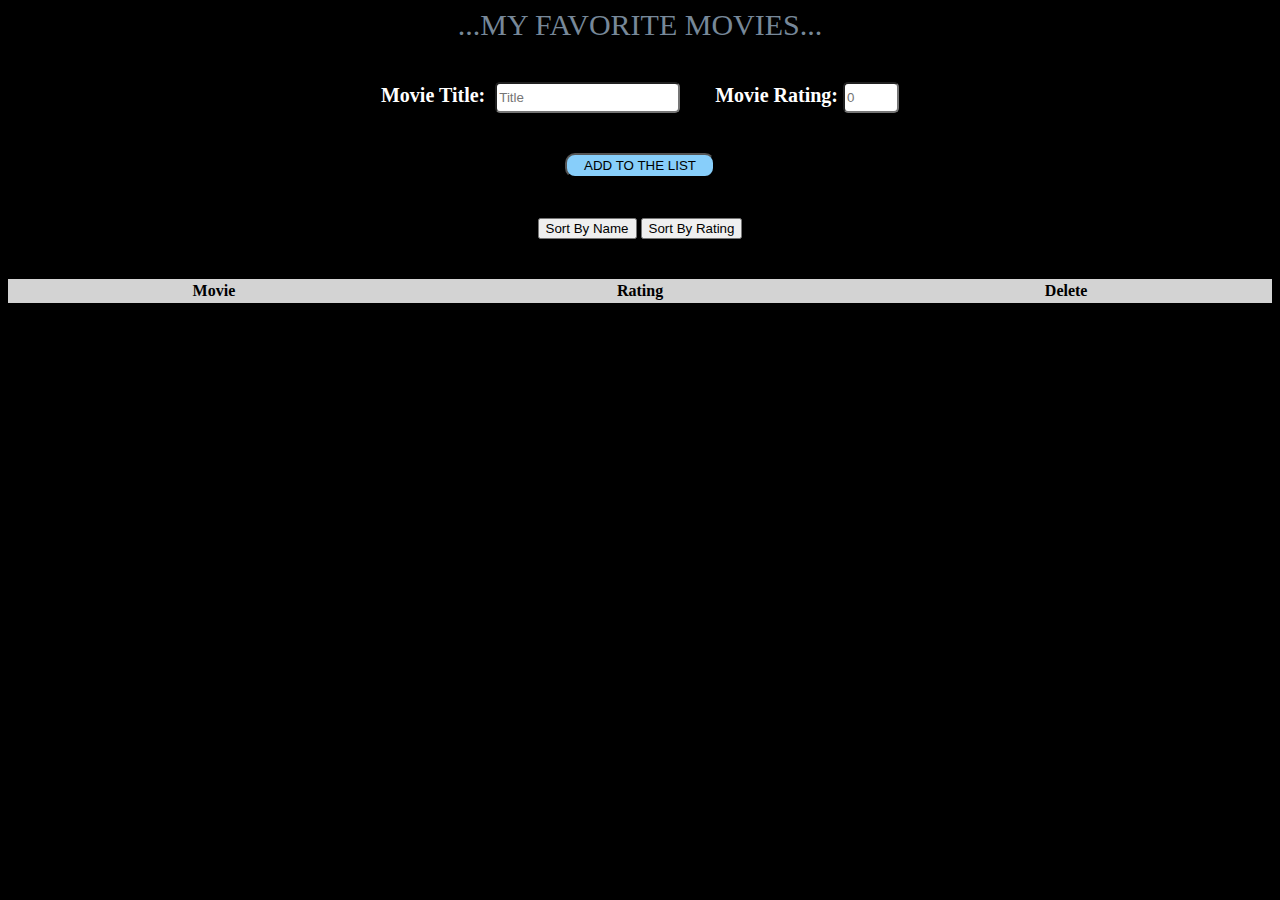
<file: index.html>
<!DOCTYPE html>
<html lang="en">

<head>
    <meta charset="UTF-8">
    <meta http-equiv="X-UA-Compatible" content="IE=edge">
    <meta name="viewport" content="width=device-width, initial-scale=1.0">
    <link rel="stylesheet" href="movieRating.css">
    <title>Movie Rating List</title>
</head>

<body>

    <div class="title">...my favorite movies...</div>

    <form class="input">
        <label name="input1">movie title:</label>
        <input type="text" id="input1" placeholder="Title">
        <label name="input2">movie rating:</label>
        <input type="number" id="input2" min="0" max="10" placeholder="0">
    </form>

    <div>
        <button id="newMovie">Add to the list</button>
    </div>

    <div id="sort">
        <button id="sortAlph">Sort By Name</button>
        <button id="sortRating">Sort By Rating</button>
    </div>

    <table>
        <tr>
            <th>Movie</th>
            <th>Rating</th>
            <th>Delete</th>
        </tr>
    </table>

</body>
<script src="https://code.jquery.com/jquery-3.3.1.js"></script>
<script src="movieRating.js"></script>

</html>
</file>
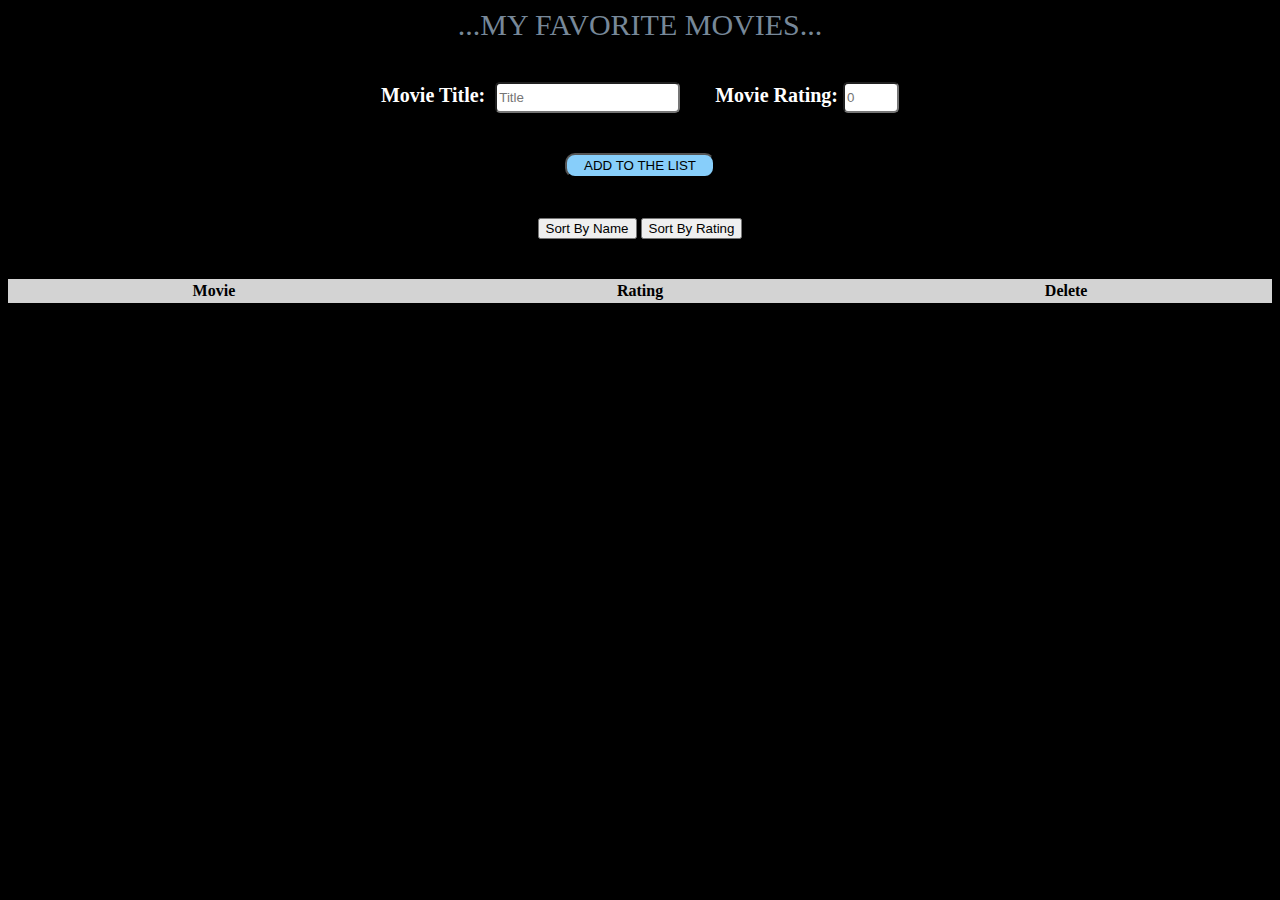
<file: indexMovie.html>
<!DOCTYPE html>
<html lang="en">

<head>
    <meta charset="UTF-8">
    <meta http-equiv="X-UA-Compatible" content="IE=edge">
    <meta name="viewport" content="width=device-width, initial-scale=1.0">
    <link rel="stylesheet" href="movieRating.css">
    <title>Movie Rating List</title>
</head>

<body>

    <div class="title">...my favorite movies...</div>

    <form class="input">
        <label name="input1">movie title:</label>
        <input type="text" id="input1" placeholder="Title">
        <label name="input2">movie rating:</label>
        <input type="number" id="input2" min="0" max="10" placeholder="0">
    </form>

    <div>
        <button id="newMovie">Add to the list</button>
    </div>

    <div id="sort">
        <button id="sortAlph">Sort By Name</button>
        <button id="sortRating">Sort By Rating</button>
    </div>

    <table>
        <tr>
            <th>Movie</th>
            <th>Rating</th>
            <th>Delete</th>
        </tr>
    </table>

</body>
<script src="https://code.jquery.com/jquery-3.3.1.js"></script>
<script src="movieRating.js"></script>

</html>
</file>
<file: movieRating.css>
body{
    background-color: black;
    display: flex;
    flex-direction: column;
    align-items:  center;
}

.title{
    font-size: 30px;
    text-transform: uppercase;
    color: lightslategray;
}

.input{
    margin-top: 40px;
    text-transform: capitalize;
    font-weight: bold;
    font-size: 20px;
}

label{
    color: white;
}

#input1{
    margin-left: 5px;
    margin-right: 30px;
}

input{
    height: 25px;
    border-radius: 5px;
}

#newMovie{
    margin-top: 40px;
    height: 25px;
    width: 150px;
    border-radius: 10px;
    text-transform: uppercase;
    background-color: lightskyblue;
}

#newMovie:hover{
    background-color: lightgreen;
}

table{
    margin-top: 40px;
    width: 100%;
    background-color: lightgrey;
}

td{
    text-align: center;
}

#delete{
    background-color: red;
    width: 30px;
    height: 20px;
    margin-top: 0px;
    border-radius: 50%;
}

#sort{
    margin-top: 40px;
}
</file>
